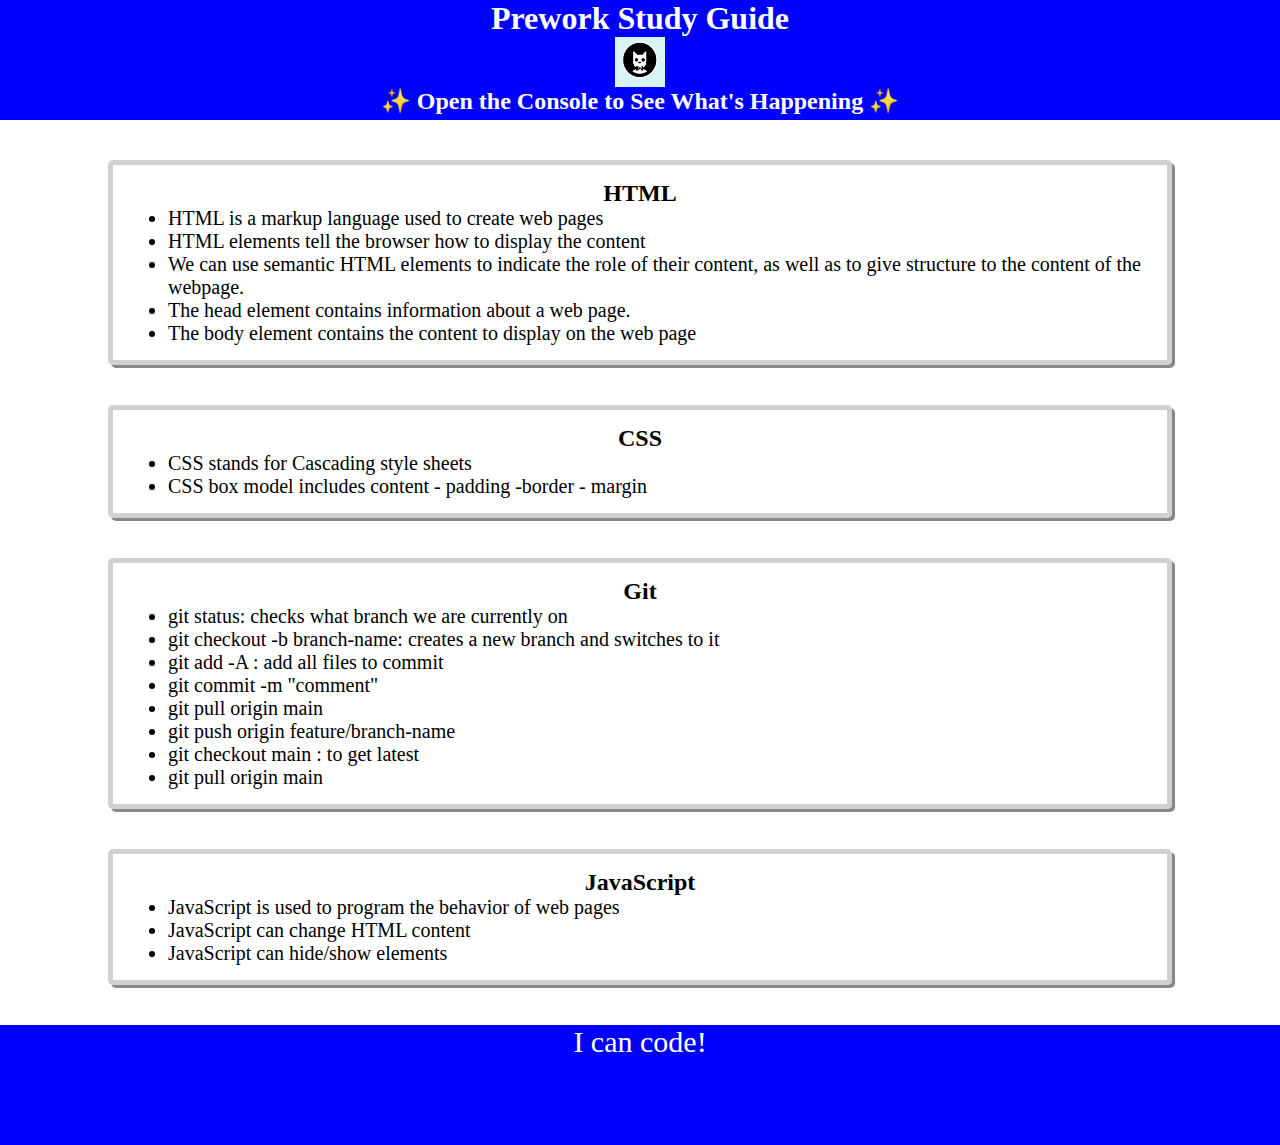
<file: index.html>
<!DOCTYPE html>
<html lang="en">
  <head>
    <meta charset="UTF-8" />
    <meta http-equiv="X-UA-Compatible" content="IE=edge" />
    <meta name="viewport" content="width=device-width, initial-scale=1.0" />
    <link rel="stylesheet" href="./assets/style.css">
    <title>Prework Study Guide</title>
  </head>
  <body>
    <header id="top">
      <h1>Prework Study Guide</h1>
      <img src="./assets/bowtie-cat.png" alt="Profile image of cat wearing a bow tie." />
      <h2>✨ Open the Console to See What's Happening ✨</h2>
    </header>
    <main>
      <section class="card" id="html-section">
        <h2>HTML</h2>
        <ul>
          <li>HTML is a markup language used to create web pages</li>
          <li>HTML elements tell the browser how to display the content</li>
          <li>We can use semantic HTML elements to indicate the role of their content, as well as to give structure to the content of the webpage.</li>
          <li>The head element contains information about a web page.</li>
          <li>The body element contains the content to display on the web page </li>
        </ul>
      </section>
   
      <section class="card" id="css-section">
        <h2>CSS</h2>
        <ul>
          <li>CSS stands for Cascading style sheets</li>
          <li>CSS box model includes content - padding -border - margin</li>
        </ul>
      </section>
   
      <section class="card" id="git-section">
        <h2>Git</h2>
        <ul>
          <li>git status: checks what branch we are currently on</li>
          <li>git checkout -b branch-name: creates a new branch and switches to it</li>
          <li>git add -A :  add all files to commit</li>
          <li>git commit -m "comment"</li>
          <li>git pull origin main</li>
          <li>git push origin feature/branch-name</li>
          <li>git checkout main :  to get latest</li>
          <li>git pull origin main</li>
        </ul>
      </section>
   
      <section class="card" id="javascript-section">
        <h2>JavaScript</h2>
        <ul>
          <li>JavaScript is used to program the behavior of web pages</li>
          <li>JavaScript can change HTML content</li>
          <li>JavaScript can hide/show elements</li>
        </ul>
      </section>
    </main>

    <footer>
      <p>I can code!</p>
    </footer>
    <script src="./assets/script.js"></script>
  </body>
</html>
</file>
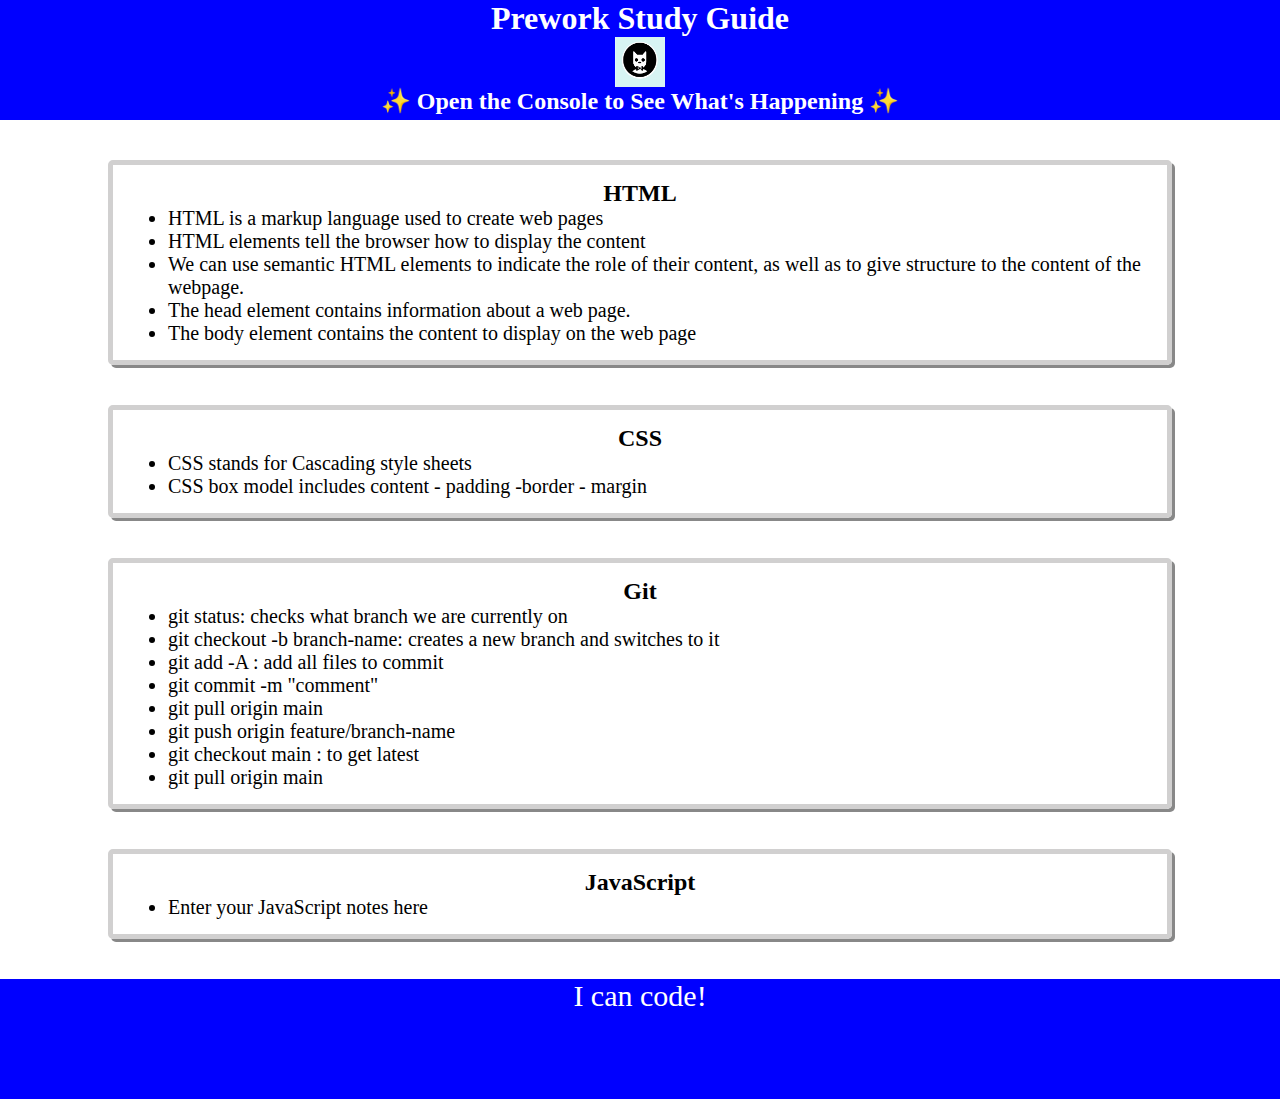
<file: prework-study-guide/index.html>
<!DOCTYPE html>
<html lang="en">
  <head>
    <meta charset="UTF-8" />
    <meta http-equiv="X-UA-Compatible" content="IE=edge" />
    <meta name="viewport" content="width=device-width, initial-scale=1.0" />
    <link rel="stylesheet" href="./assets/style.css">
    <title>Prework Study Guide</title>
  </head>
  <body>
    <header id="top">
      <h1>Prework Study Guide</h1>
      <img src="./assets/bowtie-cat.png" alt="Profile image of cat wearing a bow tie." />
      <h2>✨ Open the Console to See What's Happening ✨</h2>
    </header>
    <main>
      <section class="card" id="html-section">
        <h2>HTML</h2>
        <ul>
          <li>HTML is a markup language used to create web pages</li>
          <li>HTML elements tell the browser how to display the content</li>
          <li>We can use semantic HTML elements to indicate the role of their content, as well as to give structure to the content of the webpage.</li>
          <li>The head element contains information about a web page.</li>
          <li>The body element contains the content to display on the web page </li>
        </ul>
      </section>
   
      <section class="card" id="css-section">
        <h2>CSS</h2>
        <ul>
          <li>CSS stands for Cascading style sheets</li>
          <li>CSS box model includes content - padding -border - margin</li>
        </ul>
      </section>
   
      <section class="card" id="git-section">
        <h2>Git</h2>
        <ul>
          <li>git status: checks what branch we are currently on</li>
          <li>git checkout -b branch-name: creates a new branch and switches to it</li>
          <li>git add -A :  add all files to commit</li>
          <li>git commit -m "comment"</li>
          <li>git pull origin main</li>
          <li>git push origin feature/branch-name</li>
          <li>git checkout main :  to get latest</li>
          <li>git pull origin main</li>
        </ul>
      </section>
   
      <section class="card" id="javascript-section">
        <h2>JavaScript</h2>
        <ul>
          <li>Enter your JavaScript notes here</li>
        </ul>
      </section>
    </main>

    <footer>
      <p>I can code!</p>
    </footer>
    <script src="./assets/script.js"></script>
  </body>
</html>
</file>
<file: assets/style.css>
* {
 margin: 0;
 padding: 0;
}
header,
footer {
 width: 100%;
 height: 120px;
 background-color: blue;
 color: white;
}
h1,
h2 {
 text-align: center;
}

img {
 display: block;
 height: 50px;
 width: 50px;
 margin-left: auto;
 margin-right: auto;
}

ul {
 padding-left: 40px;
 font-size: 20px;
}

p {
 text-align: center;
 font-size: 30px;
}

.card {
 width: 80%;
 padding: 15px;
 margin: 40px auto;
 border: 5px solid #d1d0d0;
 box-shadow: 3px 3px #888;
 border-radius: 5px;
}
</file>
<file: prework-study-guide/assets/style.css>
* {
 margin: 0;
 padding: 0;
}
header,
footer {
 width: 100%;
 height: 120px;
 background-color: blue;
 color: white;
}
h1,
h2 {
 text-align: center;
}

img {
 display: block;
 height: 50px;
 width: 50px;
 margin-left: auto;
 margin-right: auto;
}

ul {
 padding-left: 40px;
 font-size: 20px;
}

p {
 text-align: center;
 font-size: 30px;
}

.card {
 width: 80%;
 padding: 15px;
 margin: 40px auto;
 border: 5px solid #d1d0d0;
 box-shadow: 3px 3px #888;
 border-radius: 5px;
}
</file>
